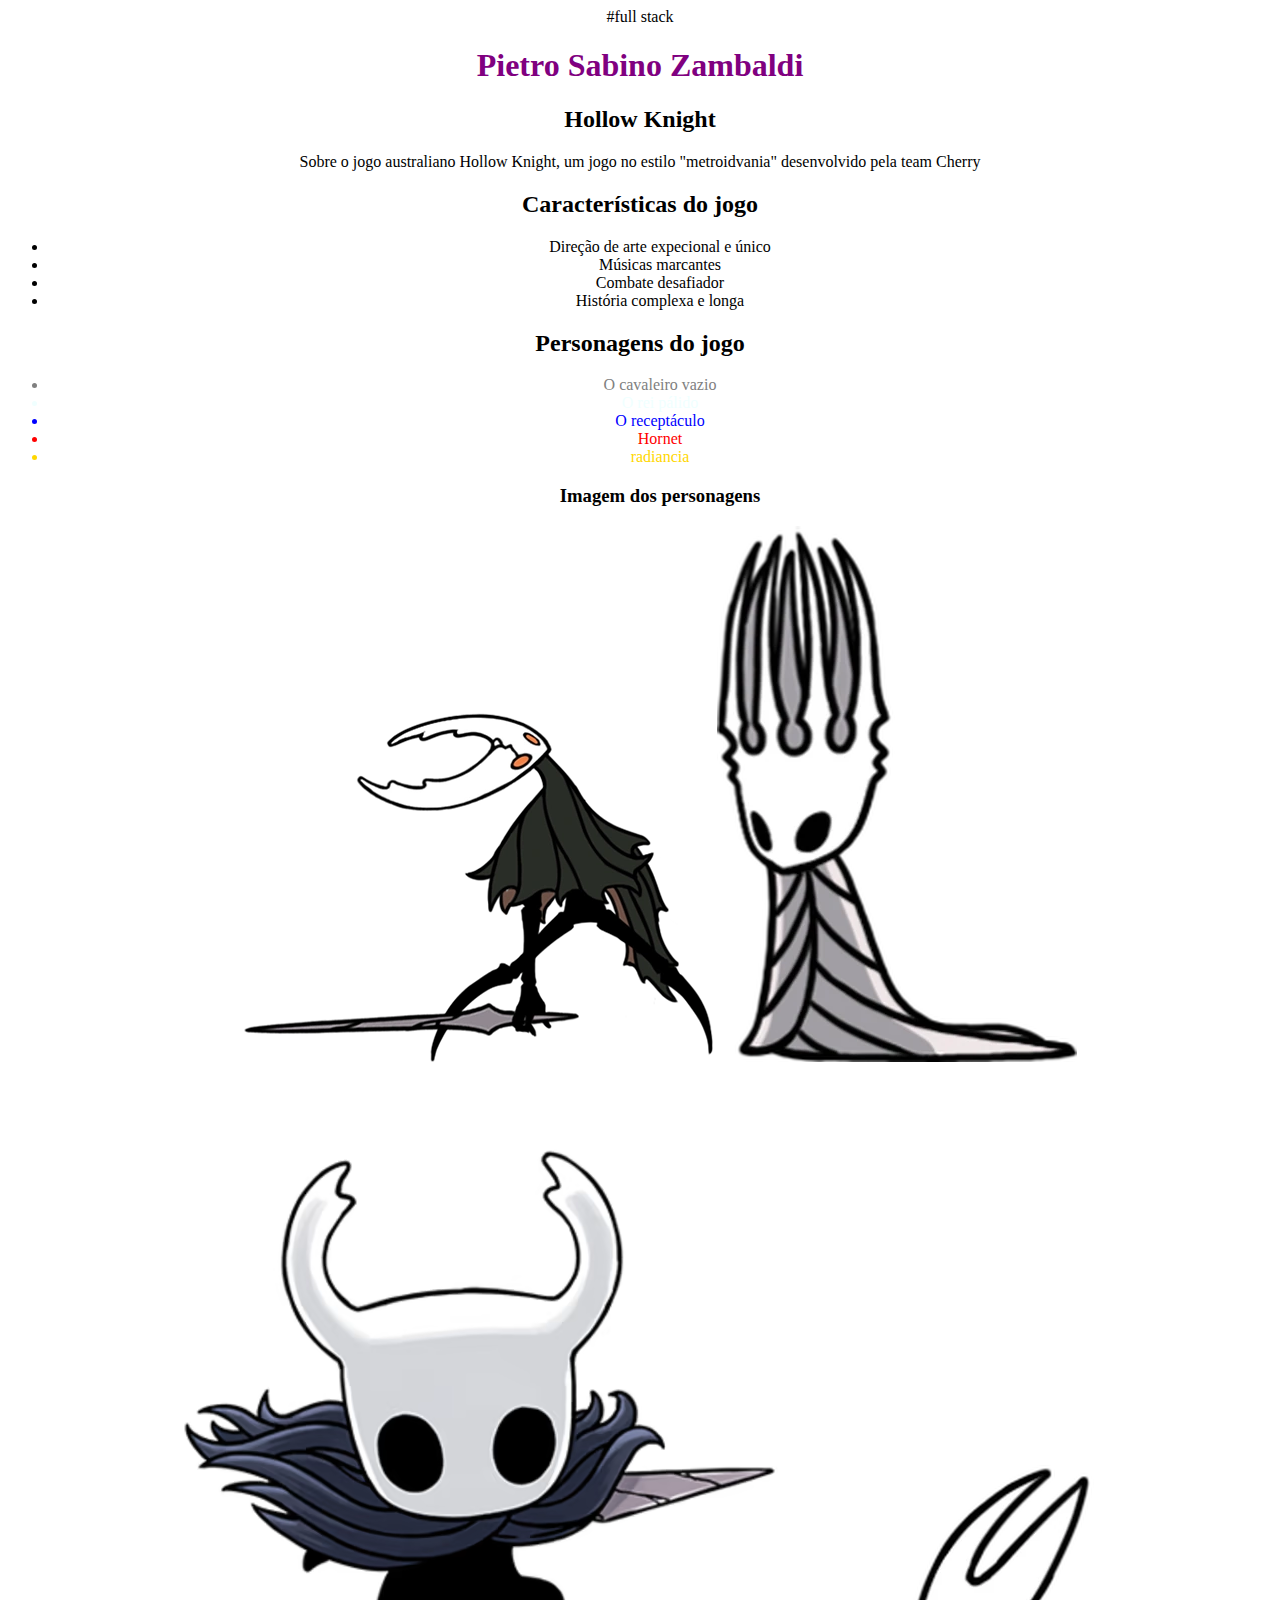
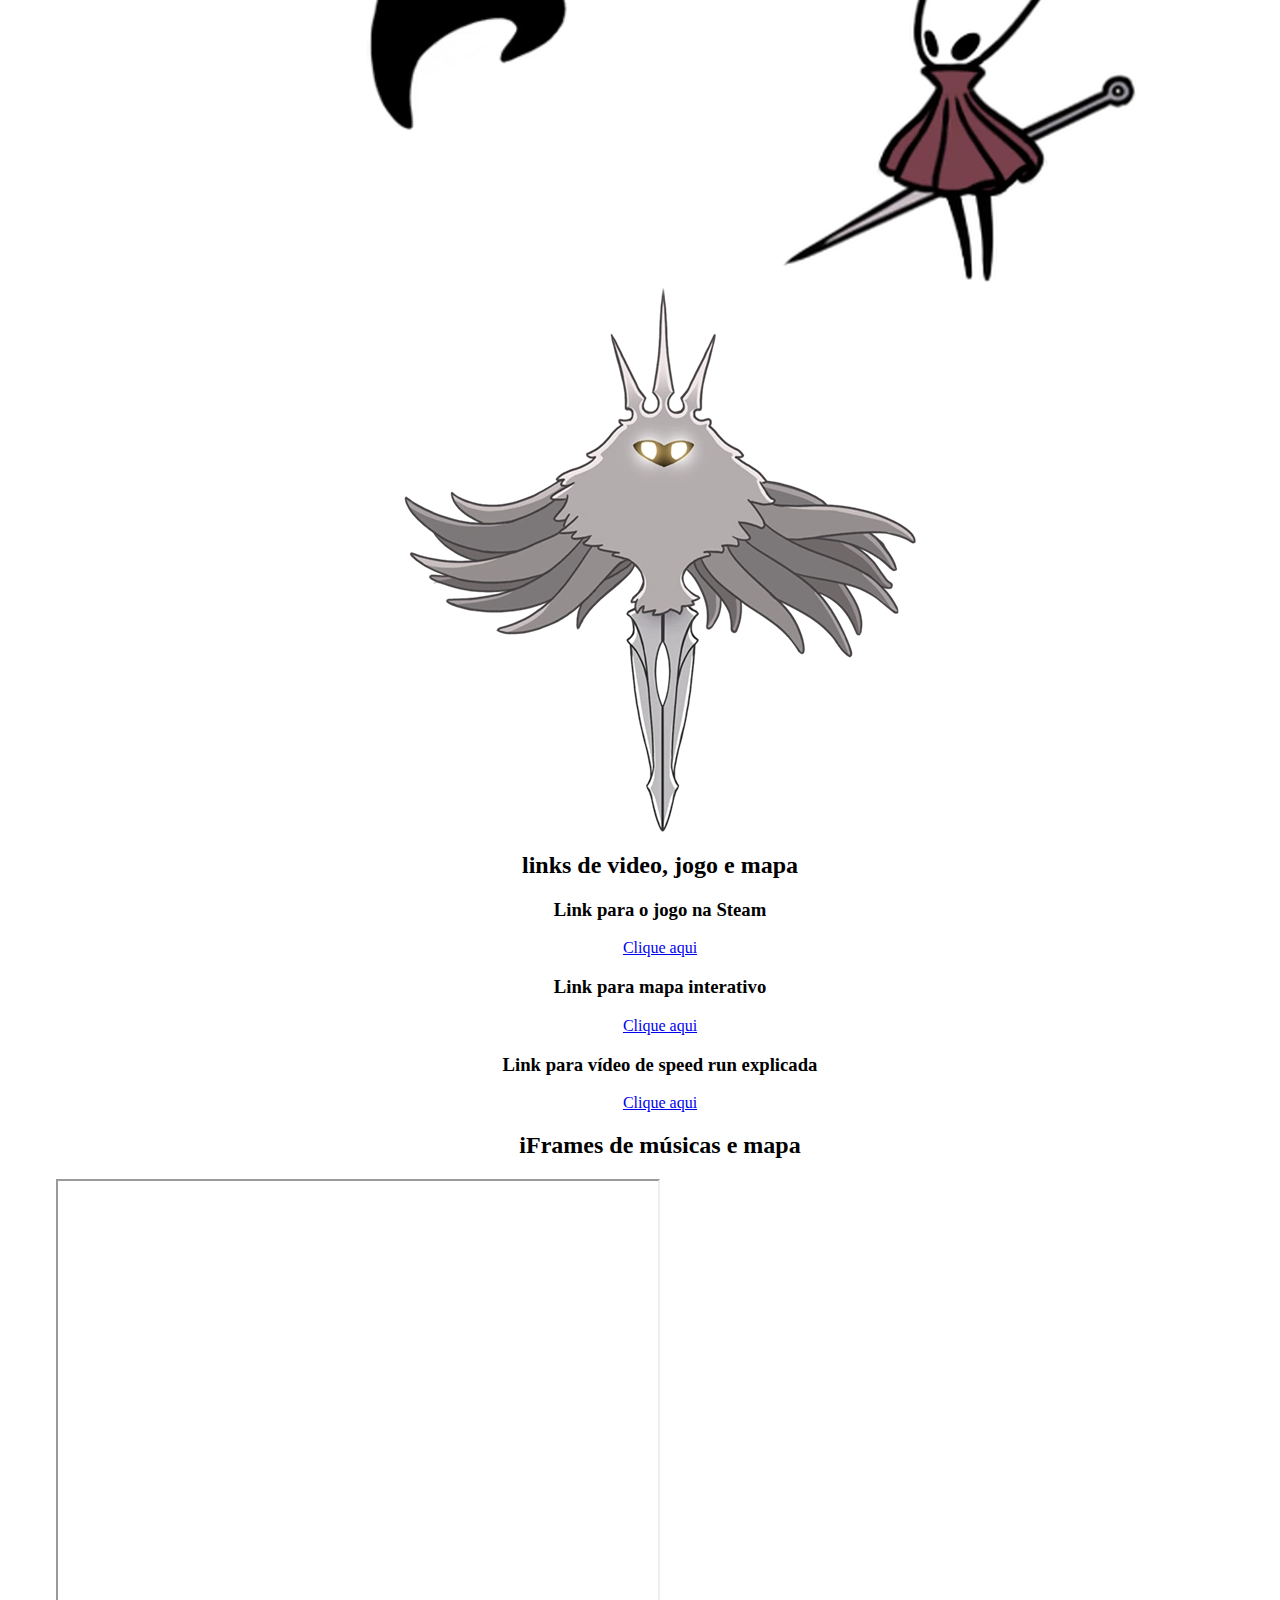
<file: lab1/index.html>
#full stack

<!--Repósitorio para Full stack ccp120 -->

<!DOCTYPE html>
<html> 

<head> 
   <title>Aula 1 site</title>
    <meta charset = "UTF-8">
<link href="estilo.css" rel="stylesheet">

</head>

<body>

  <div id="nome"> 
  <h1>Pietro Sabino Zambaldi</h1>
  </div>

<h2>Hollow Knight</h2>

<p>Sobre o jogo australiano Hollow Knight, um jogo no estilo "metroidvania" desenvolvido pela team Cherry</p>

<h2>Características do jogo</h2>

<ul> 

  <li>Direção de arte expecional e único</li>
  <li>Músicas marcantes</li>
  <li>Combate desafiador</li>
  <li>História complexa e longa</li>

</ul>
<h2>Personagens do jogo</h2>

<ul> 

  <div id="cavazio">
<li>O cavaleiro vazio</li>
</div>

<div id="palido">
<li>O rei pálido</li>
</div>

<div id="receptaculo">
<li>O receptáculo</li>
</div>

<div id="hornet">
<li>Hornet</li>
</div>

<div id="rad">
<li>radiancia</li>
</div>

<h3>Imagem dos personagens</h3>

<img src="cavaleiro vazio.webp" alt="Imagem cavaleiro vazio"> 
<img src="Pale-King.webp" alt="imagem o rei pálido">
<img src="receptáculo.avif" alt="O receptáculo">
<img src="Hornet_Idle.webp" alt="Hornet">
<img src="B_Radiance.webp" alt="A dama pálida">

<h2>links de video, jogo e mapa</h2>
<h3>Link para o jogo na Steam</h3>

<div id="link">
<a href="https://store.steampowered.com/app/367520/Hollow_Knight/"> Clique aqui </a>
</div>

<h3>Link para mapa interativo</h3>

<div id="link2">
<a href="https://scripterswar.com/hollowknight/map"> Clique aqui</a>
</div>

<h3>Link para vídeo de speed run explicada</h3>

<div id="link3">
<a href="https://www.youtube.com/watch?v=mNZ-Rm14xdA&t=682s"> Clique aqui</a>
</div>

<h2>iFrames de músicas e mapa</h2>
<iframe src="https://www.google.com/maps/embed?pb=!1m18!1m12!1m3!1d1907.573459950947!2d-86.14668168780176!3d36.47825317103688!2m3!1f0!2f0!3f0!3m2!1i1024!2i768!4f13.1!3m3!1m2!1s0x886686920e0480ff%3A0xcbeceb0aeb5c721a!2sKnight%20Hollow!5e0!3m2!1spt-BR!2sbr!4v1740602467965!5m2!1spt-BR!2sbr" width="600" height="450" style="border:1;" allowfullscreen="" loading="lazy" referrerpolicy="no-referrer-when-downgrade"></iframe>
<iframe width="600" height="450" src="https://www.youtube.com/embed/qmsjvBivRkU?si=CauPRRigyZxAlIy7" title="YouTube video player" frameborder="0" allow="accelerometer; autoplay; clipboard-write; encrypted-media; gyroscope; picture-in-picture; web-share" referrerpolicy="strict-origin-when-cross-origin" allowfullscreen></iframe>
<iframe width="600" height="450" src="https://www.youtube.com/embed/MJDn70jh1V0?si=YEPIb-KzCy2cNIMJ" title="YouTube video player" frameborder="0" allow="accelerometer; autoplay; clipboard-write; encrypted-media; gyroscope; picture-in-picture; web-share" referrerpolicy="strict-origin-when-cross-origin" allowfullscreen></iframe>
</ul>

</body>

</html>
</file>
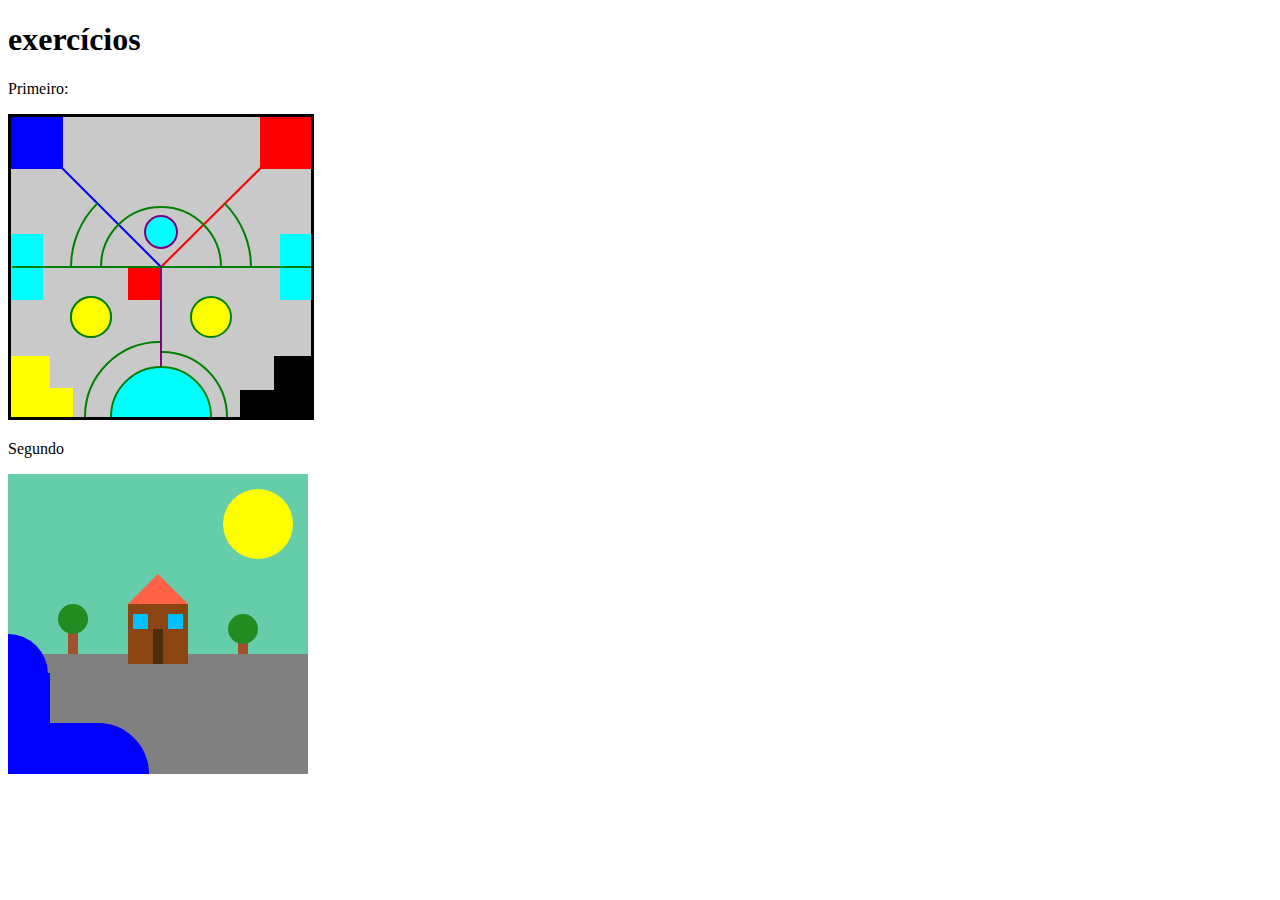
<file: lab5/index.html>
<!DOCTYPE html>
<html lang="pt"></html>
<html>
    <head> 
        <meta charset="UTF-8">
        <title>Exercício</title>
        <link rel="stylesheet" href="style.css">
    </head>

    <body>
        <h1>exercícios</h1>
        <p>Primeiro:</p>
        <canvas id="canvas" width="300" height="300"></canvas>
        <br>
        <p>Segundo</p>     
        <canvas id="canvas2" width="300" height="300"></canvas>   










        <script src="scripte.js"></script>

    </body>




</html>
</file>
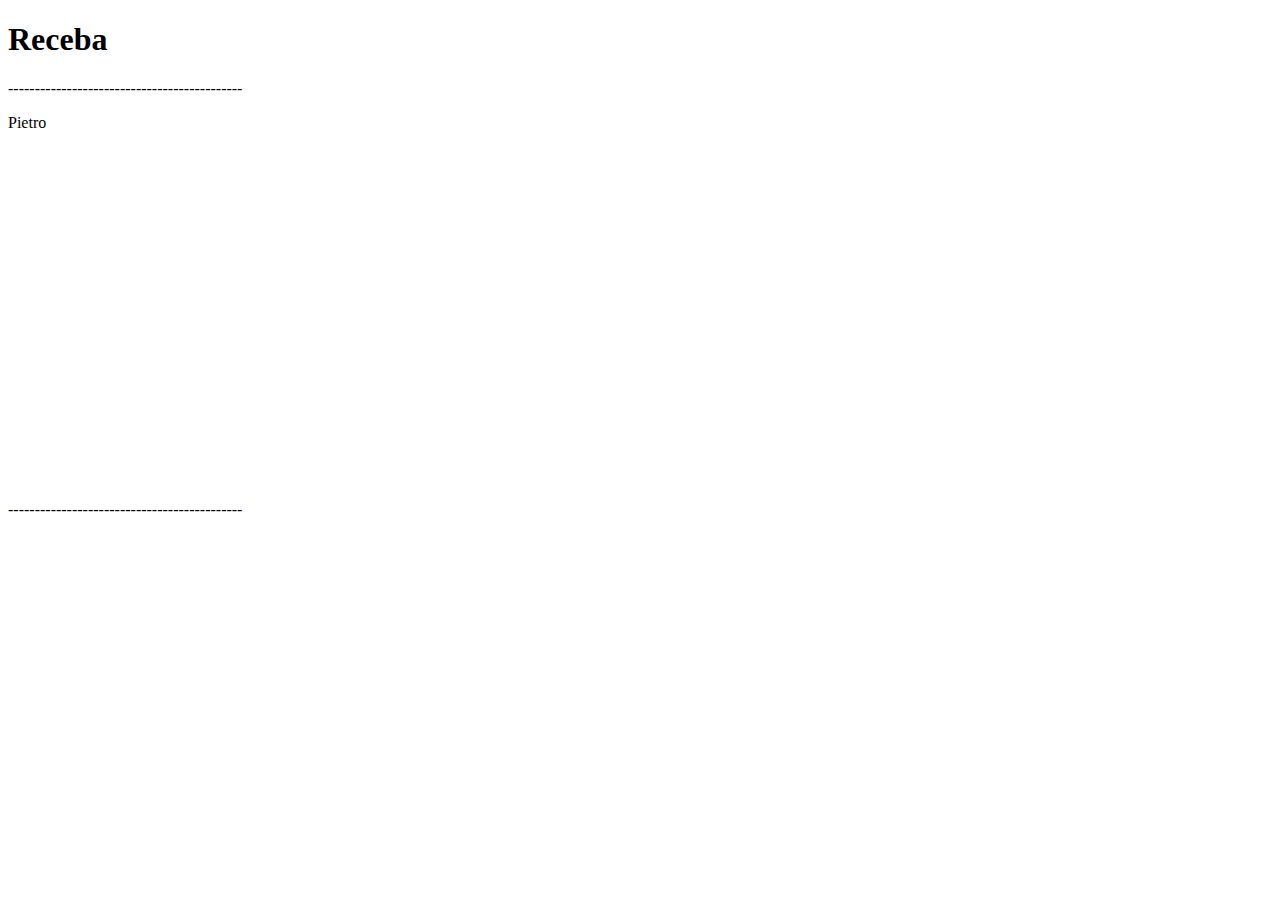
<file: lab7/index.html>
<!DOCTYPE html>
<html lang="pt">
    <head>
        <meta charset="UTF-8">
        <title>servidor</title>
        
    </head>
    <body>
        <h1>Receba</h1>
            <p>--------------------------------------------</p>
            <p>Pietro</p>
            <br>
            <iframe width="560" height="315" src="https://www.youtube.com/embed/9KCCHfYVwik?si=EDLE2i7qD1TT9SNx" title="YouTube video player" frameborder="0" allow="accelerometer; autoplay; clipboard-write; encrypted-media; gyroscope; picture-in-picture; web-share" referrerpolicy="strict-origin-when-cross-origin" allowfullscreen></iframe>
            <p>--------------------------------------------</p>
    </body>
</html>
</file>
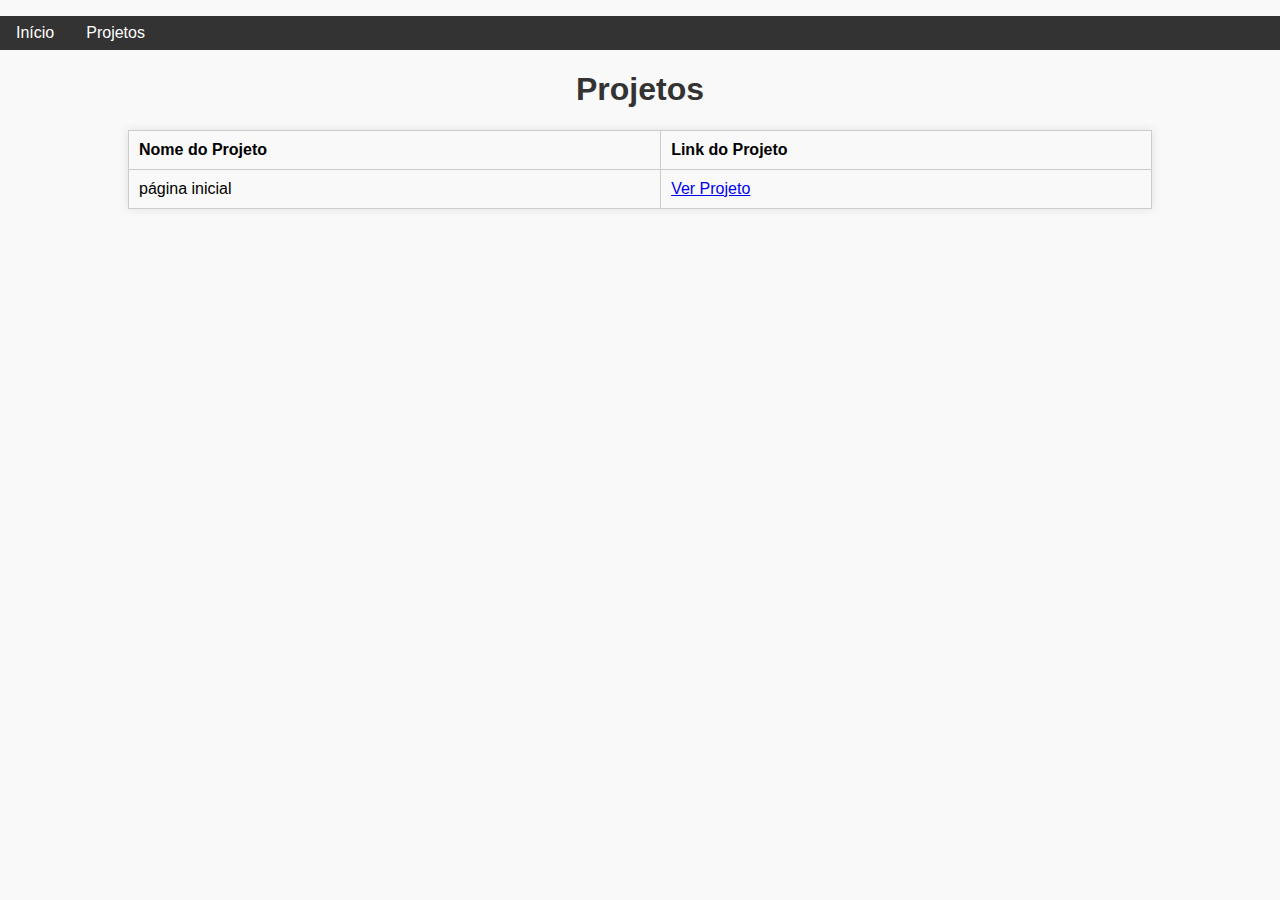
<file: lab2/project.html>
<!DOCTYPE html>
<html lang="pt-br">
<head>
    <meta charset="UTF-8">
    <meta name="viewport" content="width=device-width, initial-scale=1.0">
    <title>Projetos</title>
    <link rel="stylesheet" href="style.css">
</head>
<body>
    <nav>
        <ul>
            <li><a href="index.html">Início</a></li>
            <li><a href="projects.html">Projetos</a></li>
        </ul>
    </nav>
    <main>
        <h1 id="titulo-projetos">Projetos</h1>
        <table>
            <tr>
                <th>Nome do Projeto</th>
                <th>Link do Projeto</th>
            </tr>
            <tr>
                <td>página inicial</td>
                <td><a href="index.html">Ver Projeto</a></td>
            </tr>
        </table>
    </main>
</body>
</html>
</file>
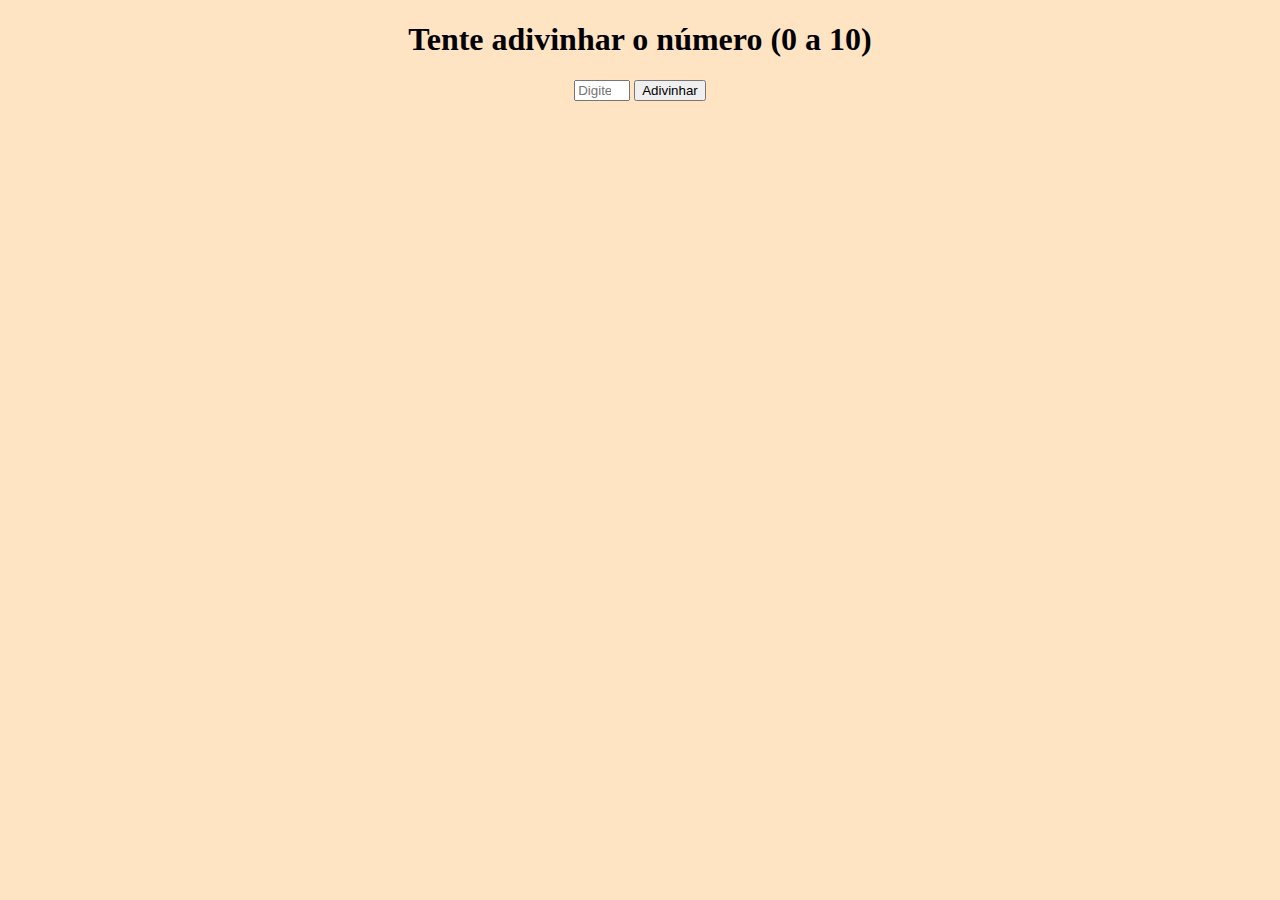
<file: lab4/guess.html>
<!DOCTYPE html>
<html lang="pt-br">
<head>
  <meta charset="UTF-8">
  <title>Jogo de Adivinhação</title>
  <link rel="stylesheet" href="style.css">
</head>
<body>
  
    <h1>Tente adivinhar o número (0 a 10)</h1>
  <div class="container">
    <input type="number" id="userGuess" min="0" max="10" placeholder="Digite um número" />
    <button onclick="checkGuess()">Adivinhar</button>
    <p id="result"></p>
  </div>

  <script src="script.js"></script>
</body>
</html>
</file>
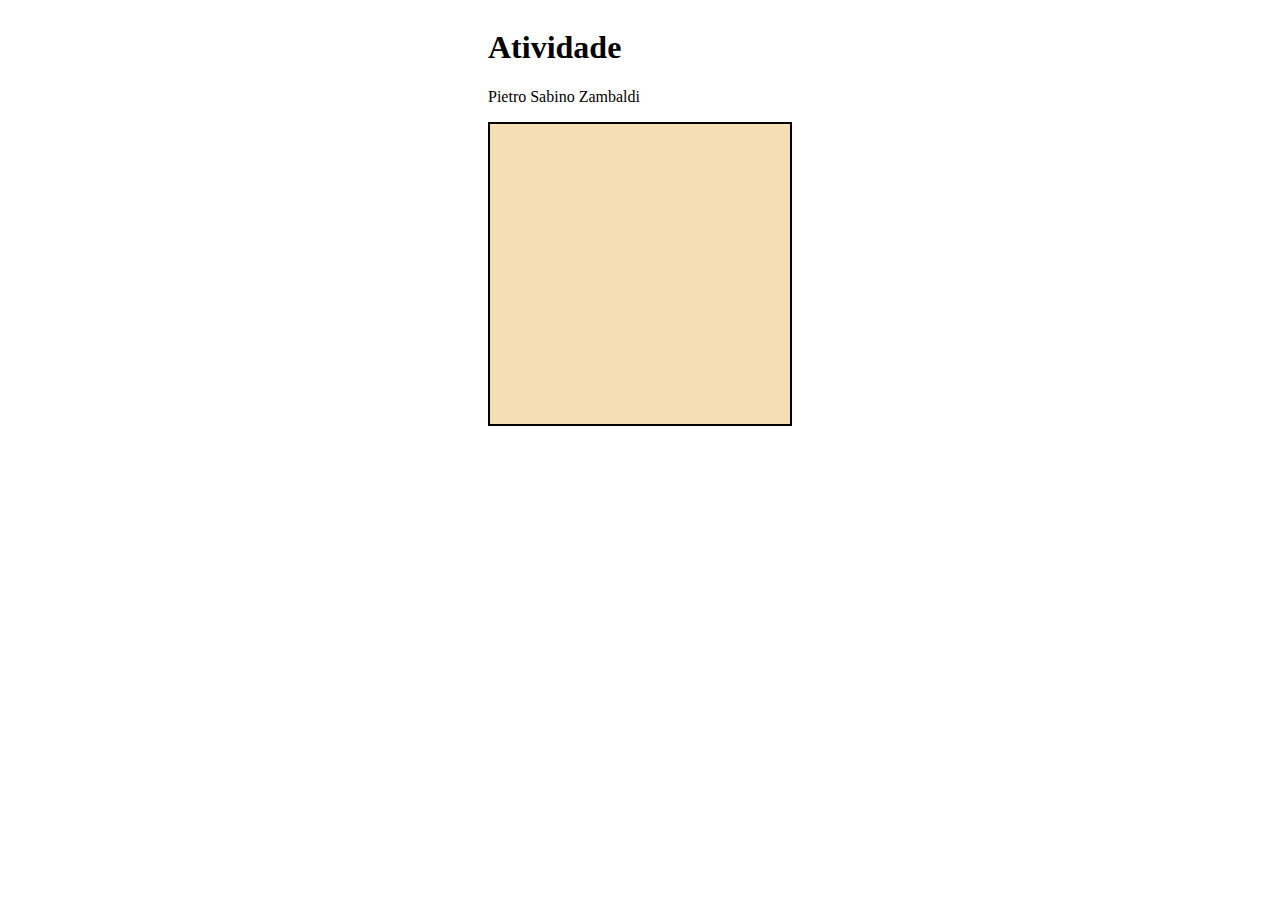
<file: lab6/projeto.html>
<!DOCTYPE html>
    <html>
    <head>
        <meta charset="UTF-8">
        <title>Animação</title>
        <link rel="stylesheet" href="style.css"> 

    </head>

    <body>

    <div class="centro">
    <div class="canva" >
    <h1>Atividade</h1>
    <p>Pietro Sabino Zambaldi</p>
    <canvas id="canva" width="300px" height="300px"></canvas>
    </div>
    </div>

    <script src="animacao.js"></script>
    </body>


    </html>
</file>
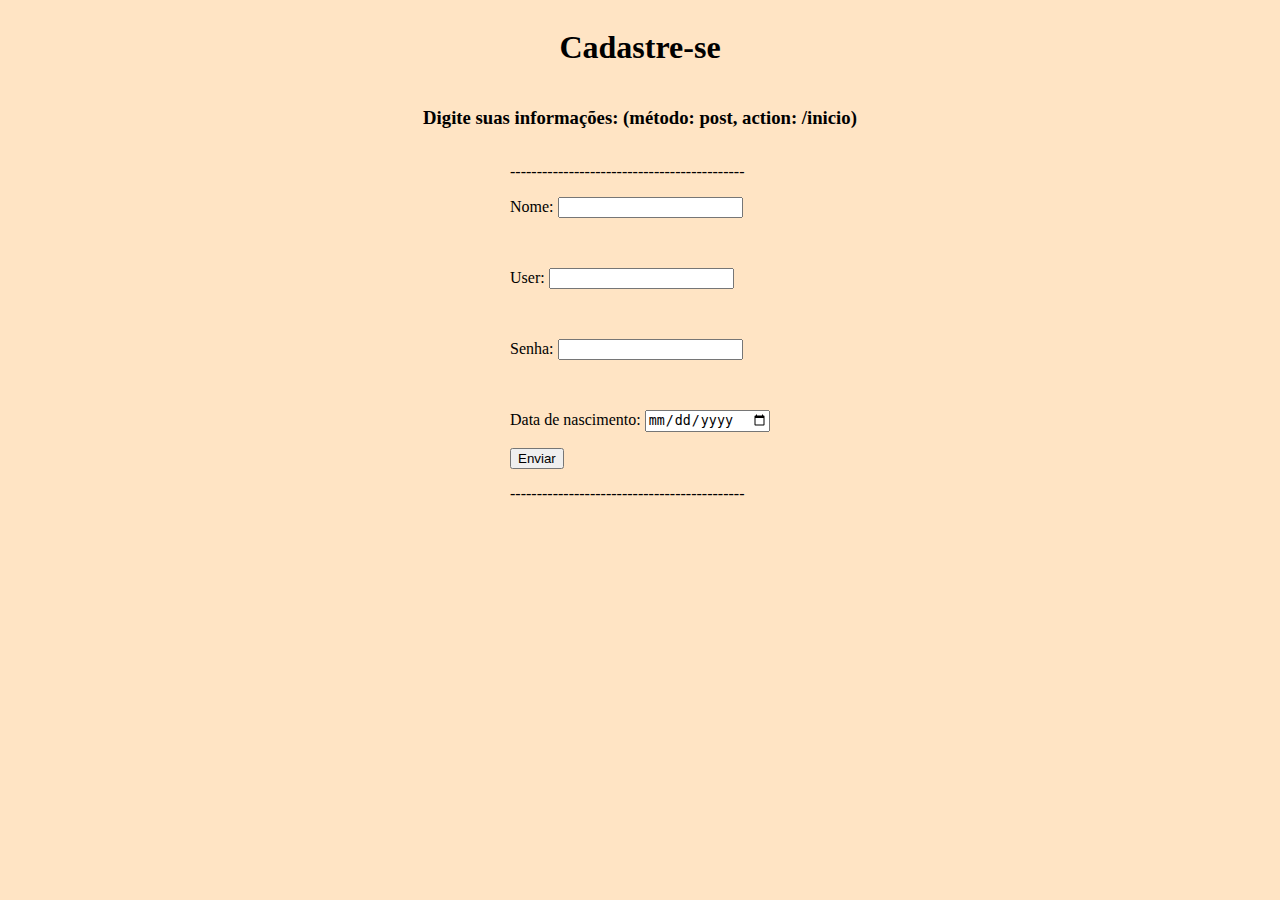
<file: lab8/cadastro.html>
<!DOCTYPE html>
<html lang="pt">
    <head>
        <meta charset="UTF-8">
        <title>Atividade 8- cadastro</title>
        <link href="style.css" rel="stylesheet">
    </head>

    <body>
        <h1>Cadastre-se</h1>
        <h3>Digite suas informações: (método: post, action: /inicio)</h3>
        <form action="/cadastro" method="get">
            <p>--------------------------------------------</p>
            <p>Nome: <input type="text" name="nome"></p>
            <br>
            <p>User: <input type="text" name="username"> </p>
            <br>
            <p>Senha: <input type="password" name="senha"></p>
            <br>
            <p>Data de nascimento: <input type="date" name="data"></p>
            <input type="submit" value="Enviar">
            <p>--------------------------------------------</p>
        </form>
    </body>
</html>
</file>
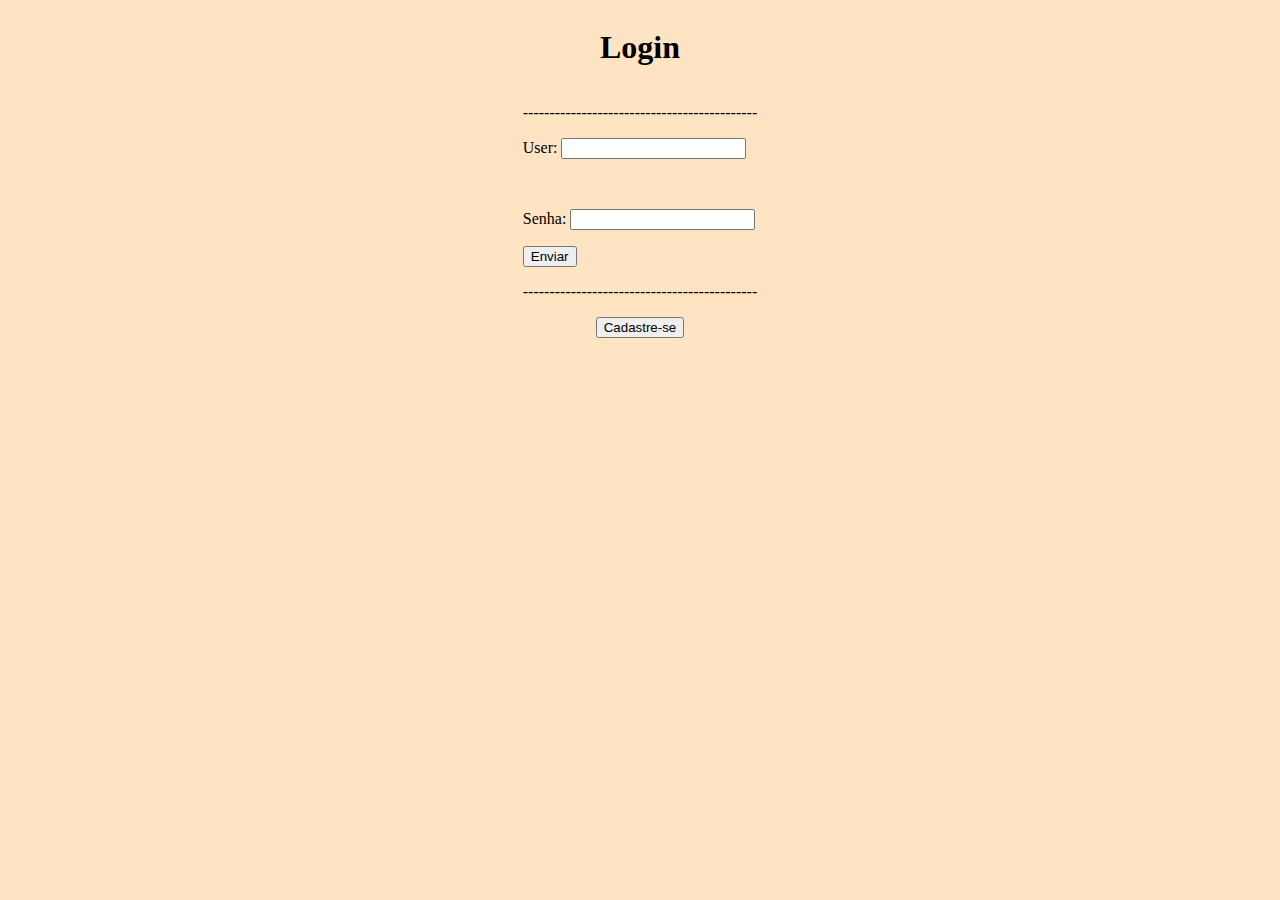
<file: lab8/login.html>
<!DOCTYPE html>
<html lang="pt">
    <head>
        <meta charset="UTF-8">
        <title>Atividade 8- login</title>
        <link href="style.css" rel="stylesheet">
    </head>
    <body>
        <h1>Login</h1>
        <form action="/login" method="get">
            <p>--------------------------------------------</p>
            <p>User: <input type="text" name="Lusername"></p>
            <br>
            <p>Senha: <input type="number" name="Lsenha"></p>
            <input type="submit" value="Enviar">
            <p>--------------------------------------------</p>
        </form>
        <a href="cadastro.html">
            <input type="submit" value="Cadastre-se">
        </a>
        
    </body>
</html>
</file>
<file: lab1/estilo.css>
#nome{
    color: #800080 
}

#rad{
    color: #ffd700
}

#palido{
    color: #f0ffff
}

#cavazio{
    color: #808080
}

#receptaculo{
    color: #0000ff
}

#hornet{
    color: #ff0000
}



body{
    text-align: center;
}


#link:hover {
    a{color: #00bfff}
    
}

#link2:hover {
   a{color: #f5f5f5}
}

#link3:hover {
    a{color: #ff0000}
}
</file>
<file: lab5/style.css>
#canvas{
    border-style: solid;
    background-color: #c9c9c9;

}

#canvas2{
    background-color: aqua;
}
</file>
<file: lab2/style.css>
body {
    font-family: Arial, sans-serif;
    background-color: #f9f9f9;
    margin: 0;
    padding: 0;
}

nav ul {
    background-color: #333;
    padding: 0.5em;
    list-style-type: none;
    display: flex;
    gap: 1em;
}

nav ul li a {
    color: white;
    text-decoration: none;
    padding: 0.5em;
}

nav ul li a:hover {
    background-color: #555;
    border-radius: 5px;
}

h1 {
    color: #333;
}

#titulo-principal,
#titulo-projetos {
    text-align: center;
}

.descricao {
    text-align: center;
    font-size: 1.2em;
}

table {
    width: 80%;
    margin: 20px auto;
    border-collapse: collapse;
    box-shadow: 0 0 10px rgba(0,0,0,0.1);
}

table th, table td {
    border: 1px solid #ccc;
    padding: 10px;
    text-align: left;
}

table tr:hover {
    background-color: #f1f1f1;
}
</file>
<file: lab4/style.css>
body {
  background-color:bisque;
  margin: 0;
  text-align: center;
}
</file>
<file: lab6/style.css>
#canva{
    display: flex;
    text-align: center;
    border-style: solid;
    border: 2px solid;
    background-color: wheat;
}

.centro{
    display: flex;
    justify-content: center;
}
</file>
<file: lab8/style.css>
body {
    display: flex;
    justify-content: center;
    align-items: center;
    flex-direction: column;
    background-color: bisque;
}
</file>
